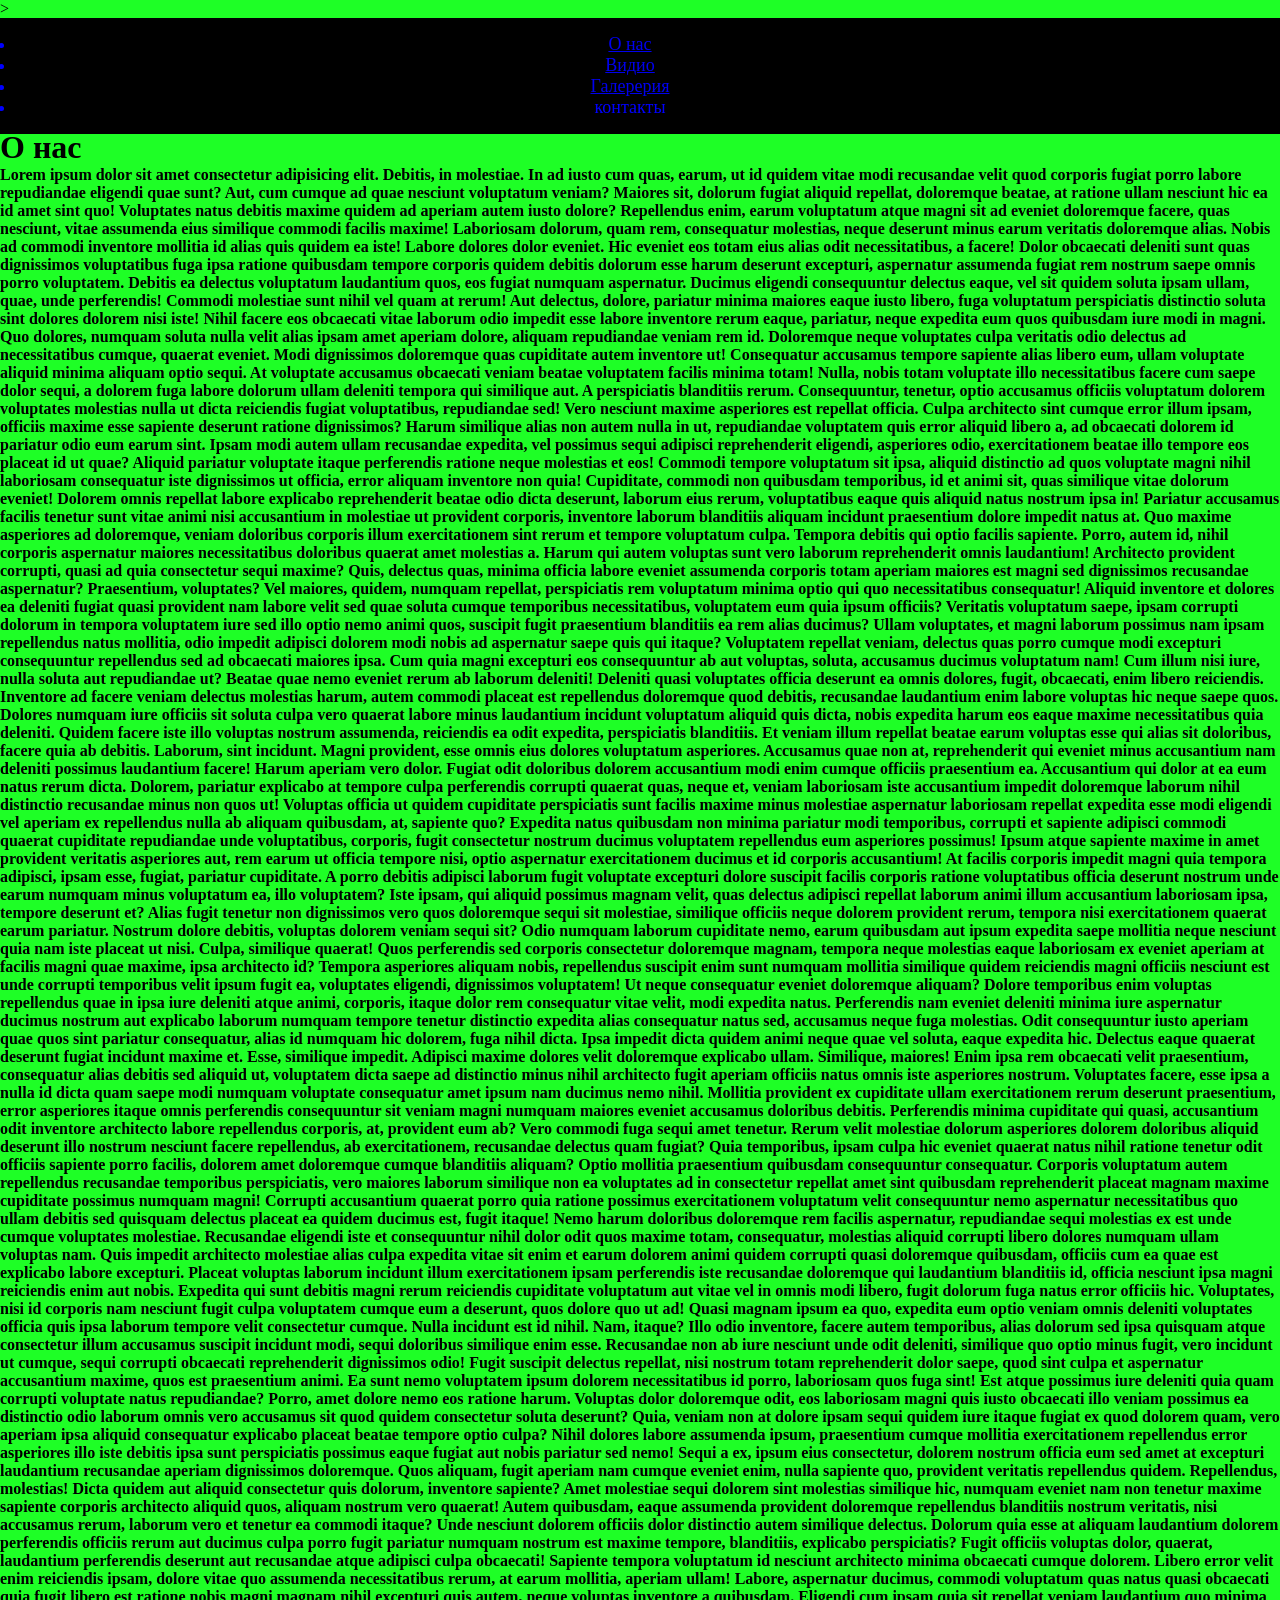
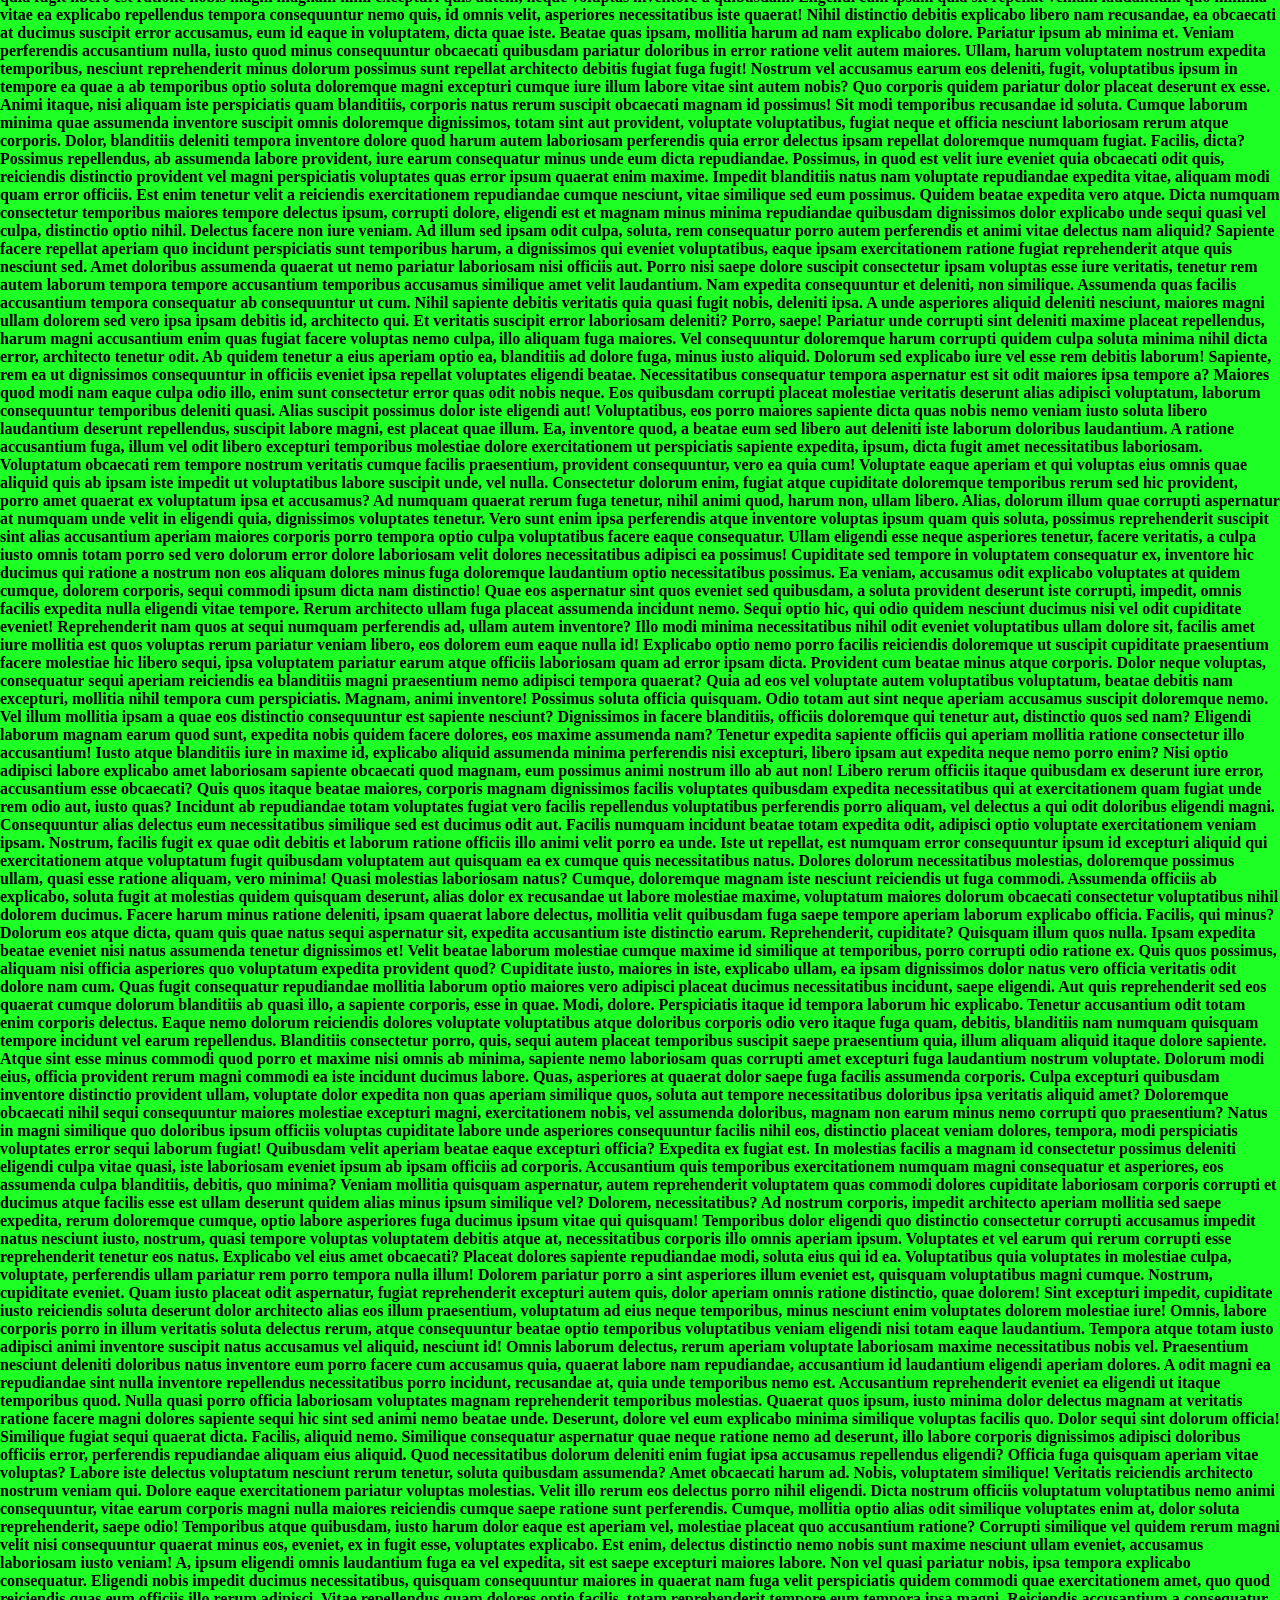
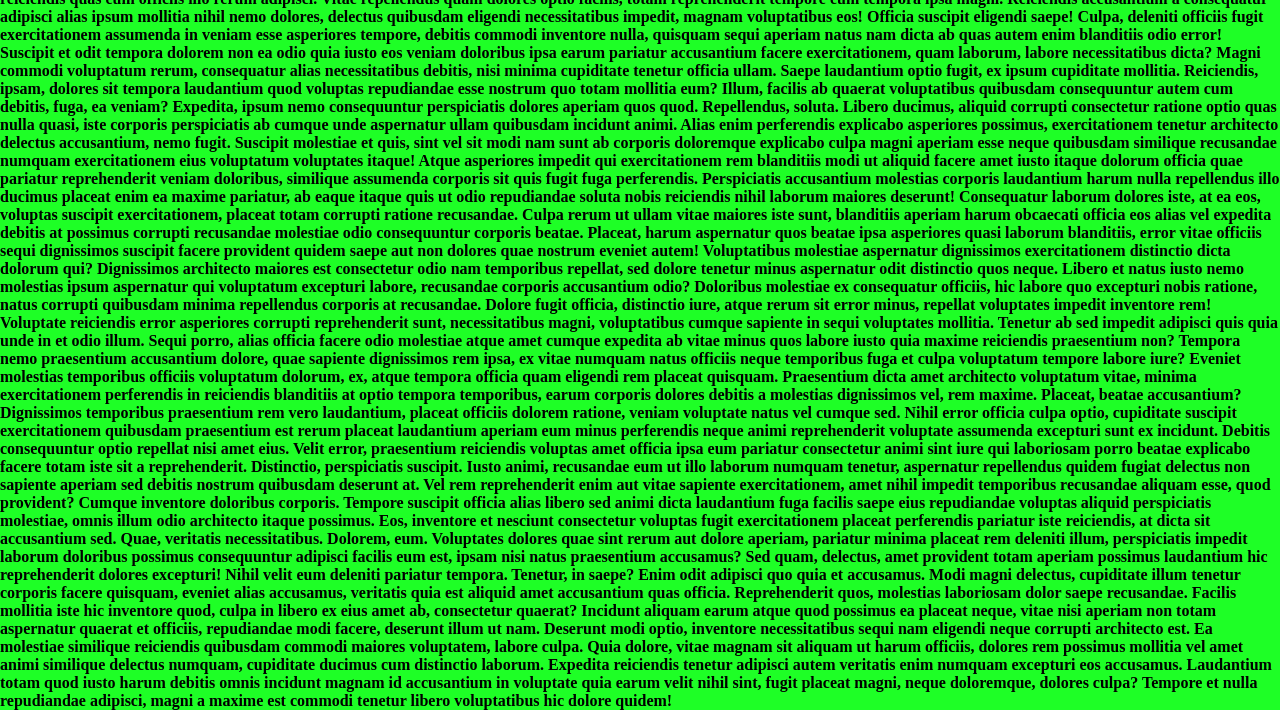
<file: index.html>
<!DOCTYPE html>
<html lang="en">

<head>
    <meta charset="UTF-8">
    <meta name="viewport" content="width=device-width, initial-scale=1.0">
    <link rel="stylesheet" href="tttttttt.css">
    <link rel="stylesheet" href="rgtgth.css">
    <title>Document</title>
</head>

<body style="background-image: url('https://i.gifer.com/XOsX.gif'); transform: rotate();
background-repeat: no-repeat;
background-position: right;
background-attachment: fixed;
-webkit-background-size: cover;
-moz-background-size: cover;
-o-background-size: cover;
background-size:  30%;
background-color: rgb(30, 255, 38);">>
    <header>
        <nav>
            <ul>
                <li>
                    <a href="#about_us"> О нас </a>
                </li>
                <li>
                    <a href="ffffffffvedio.html" target="_blank">Видио</a>
                </li>
                <li>
                    <a href="YGYFTG.HTML" target="_blank">Галерерия</a>
                </li>
                <li><a href="#contacts" target="_blank"></a>контакты</li>
            </ul>
        </nav>
    </header>
    <main>
        <div class="sign">
            <h1>Мой сайт</h1>
        </div>
        <section class="abt" id="dod"></section>
        <h1 class="about-us"> О нас</h1>
        <p>
        <h1>Мой сайт!</h1>
        </div>
        <section class="abt" id="about"></section>
        <h1 class="about_us">О нас</h1>
        <p>
            <b>
                Lorem ipsum dolor sit amet consectetur adipisicing elit. Debitis, in molestiae. In ad iusto cum quas,
                earum, ut id quidem vitae modi recusandae velit quod corporis fugiat porro labore repudiandae eligendi
                quae sunt? Aut, cum cumque ad quae nesciunt voluptatum veniam? Maiores sit, dolorum fugiat aliquid
                repellat, doloremque beatae, at ratione ullam nesciunt hic ea id amet sint quo! Voluptates natus debitis
                maxime quidem ad aperiam autem iusto dolore? Repellendus enim, earum voluptatum atque magni sit ad
                eveniet doloremque facere, quas nesciunt, vitae assumenda eius similique commodi facilis maxime!
                Laboriosam dolorum, quam rem, consequatur molestias, neque deserunt minus earum veritatis doloremque
                alias. Nobis ad commodi inventore mollitia id alias quis quidem ea iste! Labore dolores dolor eveniet.
                Hic eveniet eos totam eius alias odit necessitatibus, a facere! Dolor obcaecati deleniti sunt quas
                dignissimos voluptatibus fuga ipsa ratione quibusdam tempore corporis quidem debitis dolorum esse harum
                deserunt excepturi, aspernatur assumenda fugiat rem nostrum saepe omnis porro voluptatem. Debitis ea
                delectus voluptatum laudantium quos, eos fugiat numquam aspernatur. Ducimus eligendi consequuntur
                delectus eaque, vel sit quidem soluta ipsam ullam, quae, unde perferendis! Commodi molestiae sunt nihil
                vel quam at rerum! Aut delectus, dolore, pariatur minima maiores eaque iusto libero, fuga voluptatum
                perspiciatis distinctio soluta sint dolores dolorem nisi iste! Nihil facere eos obcaecati vitae laborum
                odio impedit esse labore inventore rerum eaque, pariatur, neque expedita eum quos quibusdam iure modi in
                magni. Quo dolores, numquam soluta nulla velit alias ipsam amet aperiam dolore, aliquam repudiandae
                veniam rem id. Doloremque neque voluptates culpa veritatis odio delectus ad necessitatibus cumque,
                quaerat eveniet. Modi dignissimos doloremque quas cupiditate autem inventore ut! Consequatur accusamus
                tempore sapiente alias libero eum, ullam voluptate aliquid minima aliquam optio sequi. At voluptate
                accusamus obcaecati veniam beatae voluptatem facilis minima totam! Nulla, nobis totam voluptate illo
                necessitatibus facere cum saepe dolor sequi, a dolorem fuga labore dolorum ullam deleniti tempora qui
                similique aut. A perspiciatis blanditiis rerum. Consequuntur, tenetur, optio accusamus officiis
                voluptatum dolorem voluptates molestias nulla ut dicta reiciendis fugiat voluptatibus, repudiandae sed!
                Vero nesciunt maxime asperiores est repellat officia. Culpa architecto sint cumque error illum ipsam,
                officiis maxime esse sapiente deserunt ratione dignissimos? Harum similique alias non autem nulla in ut,
                repudiandae voluptatem quis error aliquid libero a, ad obcaecati dolorem id pariatur odio eum earum
                sint. Ipsam modi autem ullam recusandae expedita, vel possimus sequi adipisci reprehenderit eligendi,
                asperiores odio, exercitationem beatae illo tempore eos placeat id ut quae? Aliquid pariatur voluptate
                itaque perferendis ratione neque molestias et eos! Commodi tempore voluptatum sit ipsa, aliquid
                distinctio ad quos voluptate magni nihil laboriosam consequatur iste dignissimos ut officia, error
                aliquam inventore non quia! Cupiditate, commodi non quibusdam temporibus, id et animi sit, quas
                similique vitae dolorum eveniet! Dolorem omnis repellat labore explicabo reprehenderit beatae odio dicta
                deserunt, laborum eius rerum, voluptatibus eaque quis aliquid natus nostrum ipsa in! Pariatur accusamus
                facilis tenetur sunt vitae animi nisi accusantium in molestiae ut provident corporis, inventore laborum
                blanditiis aliquam incidunt praesentium dolore impedit natus at. Quo maxime asperiores ad doloremque,
                veniam doloribus corporis illum exercitationem sint rerum et tempore voluptatum culpa. Tempora debitis
                qui optio facilis sapiente. Porro, autem id, nihil corporis aspernatur maiores necessitatibus doloribus
                quaerat amet molestias a. Harum qui autem voluptas sunt vero laborum reprehenderit omnis laudantium!
                Architecto provident corrupti, quasi ad quia consectetur sequi maxime? Quis, delectus quas, minima
                officia labore eveniet assumenda corporis totam aperiam maiores est magni sed dignissimos recusandae
                aspernatur? Praesentium, voluptates? Vel maiores, quidem, numquam repellat, perspiciatis rem voluptatum
                minima optio qui quo necessitatibus consequatur! Aliquid inventore et dolores ea deleniti fugiat quasi
                provident nam labore velit sed quae soluta cumque temporibus necessitatibus, voluptatem eum quia ipsum
                officiis? Veritatis voluptatum saepe, ipsam corrupti dolorum in tempora voluptatem iure sed illo optio
                nemo animi quos, suscipit fugit praesentium blanditiis ea rem alias ducimus? Ullam voluptates, et magni
                laborum possimus nam ipsam repellendus natus mollitia, odio impedit adipisci dolorem modi nobis ad
                aspernatur saepe quis qui itaque? Voluptatem repellat veniam, delectus quas porro cumque modi excepturi
                consequuntur repellendus sed ad obcaecati maiores ipsa. Cum quia magni excepturi eos consequuntur ab aut
                voluptas, soluta, accusamus ducimus voluptatum nam! Cum illum nisi iure, nulla soluta aut repudiandae
                ut? Beatae quae nemo eveniet rerum ab laborum deleniti! Deleniti quasi voluptates officia deserunt ea
                omnis dolores, fugit, obcaecati, enim libero reiciendis. Inventore ad facere veniam delectus molestias
                harum, autem commodi placeat est repellendus doloremque quod debitis, recusandae laudantium enim labore
                voluptas hic neque saepe quos. Dolores numquam iure officiis sit soluta culpa vero quaerat labore minus
                laudantium incidunt voluptatum aliquid quis dicta, nobis expedita harum eos eaque maxime necessitatibus
                quia deleniti. Quidem facere iste illo voluptas nostrum assumenda, reiciendis ea odit expedita,
                perspiciatis blanditiis. Et veniam illum repellat beatae earum voluptas esse qui alias sit doloribus,
                facere quia ab debitis. Laborum, sint incidunt. Magni provident, esse omnis eius dolores voluptatum
                asperiores. Accusamus quae non at, reprehenderit qui eveniet minus accusantium nam deleniti possimus
                laudantium facere! Harum aperiam vero dolor. Fugiat odit doloribus dolorem accusantium modi enim cumque
                officiis praesentium ea. Accusantium qui dolor at ea eum natus rerum dicta. Dolorem, pariatur explicabo
                at tempore culpa perferendis corrupti quaerat quas, neque et, veniam laboriosam iste accusantium impedit
                doloremque laborum nihil distinctio recusandae minus non quos ut! Voluptas officia ut quidem cupiditate
                perspiciatis sunt facilis maxime minus molestiae aspernatur laboriosam repellat expedita esse modi
                eligendi vel aperiam ex repellendus nulla ab aliquam quibusdam, at, sapiente quo? Expedita natus
                quibusdam non minima pariatur modi temporibus, corrupti et sapiente adipisci commodi quaerat cupiditate
                repudiandae unde voluptatibus, corporis, fugit consectetur nostrum ducimus voluptatem repellendus eum
                asperiores possimus! Ipsum atque sapiente maxime in amet provident veritatis asperiores aut, rem earum
                ut officia tempore nisi, optio aspernatur exercitationem ducimus et id corporis accusantium! At facilis
                corporis impedit magni quia tempora adipisci, ipsam esse, fugiat, pariatur cupiditate. A porro debitis
                adipisci laborum fugit voluptate excepturi dolore suscipit facilis corporis ratione voluptatibus officia
                deserunt nostrum unde earum numquam minus voluptatum ea, illo voluptatem? Iste ipsam, qui aliquid
                possimus magnam velit, quas delectus adipisci repellat laborum animi illum accusantium laboriosam ipsa,
                tempore deserunt et? Alias fugit tenetur non dignissimos vero quos doloremque sequi sit molestiae,
                similique officiis neque dolorem provident rerum, tempora nisi exercitationem quaerat earum pariatur.
                Nostrum dolore debitis, voluptas dolorem veniam sequi sit? Odio numquam laborum cupiditate nemo, earum
                quibusdam aut ipsum expedita saepe mollitia neque nesciunt quia nam iste placeat ut nisi. Culpa,
                similique quaerat! Quos perferendis sed corporis consectetur doloremque magnam, tempora neque molestias
                eaque laboriosam ex eveniet aperiam at facilis magni quae maxime, ipsa architecto id? Tempora asperiores
                aliquam nobis, repellendus suscipit enim sunt numquam mollitia similique quidem reiciendis magni
                officiis nesciunt est unde corrupti temporibus velit ipsum fugit ea, voluptates eligendi, dignissimos
                voluptatem! Ut neque consequatur eveniet doloremque aliquam? Dolore temporibus enim voluptas repellendus
                quae in ipsa iure deleniti atque animi, corporis, itaque dolor rem consequatur vitae velit, modi
                expedita natus. Perferendis nam eveniet deleniti minima iure aspernatur ducimus nostrum aut explicabo
                laborum numquam tempore tenetur distinctio expedita alias consequatur natus sed, accusamus neque fuga
                molestias. Odit consequuntur iusto aperiam quae quos sint pariatur consequatur, alias id numquam hic
                dolorem, fuga nihil dicta. Ipsa impedit dicta quidem animi neque quae vel soluta, eaque expedita hic.
                Delectus eaque quaerat deserunt fugiat incidunt maxime et. Esse, similique impedit. Adipisci maxime
                dolores velit doloremque explicabo ullam. Similique, maiores! Enim ipsa rem obcaecati velit praesentium,
                consequatur alias debitis sed aliquid ut, voluptatem dicta saepe ad distinctio minus nihil architecto
                fugit aperiam officiis natus omnis iste asperiores nostrum. Voluptates facere, esse ipsa a nulla id
                dicta quam saepe modi numquam voluptate consequatur amet ipsum nam ducimus nemo nihil. Mollitia
                provident ex cupiditate ullam exercitationem rerum deserunt praesentium, error asperiores itaque omnis
                perferendis consequuntur sit veniam magni numquam maiores eveniet accusamus doloribus debitis.
                Perferendis minima cupiditate qui quasi, accusantium odit inventore architecto labore repellendus
                corporis, at, provident eum ab? Vero commodi fuga sequi amet tenetur. Rerum velit molestiae dolorum
                asperiores dolorem doloribus aliquid deserunt illo nostrum nesciunt facere repellendus, ab
                exercitationem, recusandae delectus quam fugiat? Quia temporibus, ipsam culpa hic eveniet quaerat natus
                nihil ratione tenetur odit officiis sapiente porro facilis, dolorem amet doloremque cumque blanditiis
                aliquam? Optio mollitia praesentium quibusdam consequuntur consequatur. Corporis voluptatum autem
                repellendus recusandae temporibus perspiciatis, vero maiores laborum similique non ea voluptates ad in
                consectetur repellat amet sint quibusdam reprehenderit placeat magnam maxime cupiditate possimus numquam
                magni! Corrupti accusantium quaerat porro quia ratione possimus exercitationem voluptatum velit
                consequuntur nemo aspernatur necessitatibus quo ullam debitis sed quisquam delectus placeat ea quidem
                ducimus est, fugit itaque! Nemo harum doloribus doloremque rem facilis aspernatur, repudiandae sequi
                molestias ex est unde cumque voluptates molestiae. Recusandae eligendi iste et consequuntur nihil dolor
                odit quos maxime totam, consequatur, molestias aliquid corrupti libero dolores numquam ullam voluptas
                nam. Quis impedit architecto molestiae alias culpa expedita vitae sit enim et earum dolorem animi quidem
                corrupti quasi doloremque quibusdam, officiis cum ea quae est explicabo labore excepturi. Placeat
                voluptas laborum incidunt illum exercitationem ipsam perferendis iste recusandae doloremque qui
                laudantium blanditiis id, officia nesciunt ipsa magni reiciendis enim aut nobis. Expedita qui sunt
                debitis magni rerum reiciendis cupiditate voluptatum aut vitae vel in omnis modi libero, fugit dolorum
                fuga natus error officiis hic. Voluptates, nisi id corporis nam nesciunt fugit culpa voluptatem cumque
                eum a deserunt, quos dolore quo ut ad! Quasi magnam ipsum ea quo, expedita eum optio veniam omnis
                deleniti voluptates officia quis ipsa laborum tempore velit consectetur cumque. Nulla incidunt est id
                nihil. Nam, itaque? Illo odio inventore, facere autem temporibus, alias dolorum sed ipsa quisquam atque
                consectetur illum accusamus suscipit incidunt modi, sequi doloribus similique enim esse. Recusandae non
                ab iure nesciunt unde odit deleniti, similique quo optio minus fugit, vero incidunt ut cumque, sequi
                corrupti obcaecati reprehenderit dignissimos odio! Fugit suscipit delectus repellat, nisi nostrum totam
                reprehenderit dolor saepe, quod sint culpa et aspernatur accusantium maxime, quos est praesentium animi.
                Ea sunt nemo voluptatem ipsum dolorem necessitatibus id porro, laboriosam quos fuga sint! Est atque
                possimus iure deleniti quia quam corrupti voluptate natus repudiandae? Porro, amet dolore nemo eos
                ratione harum. Voluptas dolor doloremque odit, eos laboriosam magni quis iusto obcaecati illo veniam
                possimus ea distinctio odio laborum omnis vero accusamus sit quod quidem consectetur soluta deserunt?
                Quia, veniam non at dolore ipsam sequi quidem iure itaque fugiat ex quod dolorem quam, vero aperiam ipsa
                aliquid consequatur explicabo placeat beatae tempore optio culpa? Nihil dolores labore assumenda ipsum,
                praesentium cumque mollitia exercitationem repellendus error asperiores illo iste debitis ipsa sunt
                perspiciatis possimus eaque fugiat aut nobis pariatur sed nemo! Sequi a ex, ipsum eius consectetur,
                dolorem nostrum officia eum sed amet at excepturi laudantium recusandae aperiam dignissimos doloremque.
                Quos aliquam, fugit aperiam nam cumque eveniet enim, nulla sapiente quo, provident veritatis repellendus
                quidem. Repellendus, molestias! Dicta quidem aut aliquid consectetur quis dolorum, inventore sapiente?
                Amet molestiae sequi dolorem sint molestias similique hic, numquam eveniet nam non tenetur maxime
                sapiente corporis architecto aliquid quos, aliquam nostrum vero quaerat! Autem quibusdam, eaque
                assumenda provident doloremque repellendus blanditiis nostrum veritatis, nisi accusamus rerum, laborum
                vero et tenetur ea commodi itaque? Unde nesciunt dolorem officiis dolor distinctio autem similique
                delectus. Dolorum quia esse at aliquam laudantium dolorem perferendis officiis rerum aut ducimus culpa
                porro fugit pariatur numquam nostrum est maxime tempore, blanditiis, explicabo perspiciatis? Fugit
                officiis voluptas dolor, quaerat, laudantium perferendis deserunt aut recusandae atque adipisci culpa
                obcaecati! Sapiente tempora voluptatum id nesciunt architecto minima obcaecati cumque dolorem. Libero
                error velit enim reiciendis ipsam, dolore vitae quo assumenda necessitatibus rerum, at earum mollitia,
                aperiam ullam! Labore, aspernatur ducimus, commodi voluptatum quas natus quasi obcaecati quia fugit
                libero est ratione nobis magni magnam nihil excepturi quis autem, neque voluptas inventore a quibusdam.
                Eligendi cum ipsam quia sit repellat veniam laudantium quo minima vitae ea explicabo repellendus tempora
                consequuntur nemo quis, id omnis velit, asperiores necessitatibus iste quaerat! Nihil distinctio debitis
                explicabo libero nam recusandae, ea obcaecati at ducimus suscipit error accusamus, eum id eaque in
                voluptatem, dicta quae iste. Beatae quas ipsam, mollitia harum ad nam explicabo dolore. Pariatur ipsum
                ab minima et. Veniam perferendis accusantium nulla, iusto quod minus consequuntur obcaecati quibusdam
                pariatur doloribus in error ratione velit autem maiores. Ullam, harum voluptatem nostrum expedita
                temporibus, nesciunt reprehenderit minus dolorum possimus sunt repellat architecto debitis fugiat fuga
                fugit! Nostrum vel accusamus earum eos deleniti, fugit, voluptatibus ipsum in tempore ea quae a ab
                temporibus optio soluta doloremque magni excepturi cumque iure illum labore vitae sint autem nobis? Quo
                corporis quidem pariatur dolor placeat deserunt ex esse. Animi itaque, nisi aliquam iste perspiciatis
                quam blanditiis, corporis natus rerum suscipit obcaecati magnam id possimus! Sit modi temporibus
                recusandae id soluta. Cumque laborum minima quae assumenda inventore suscipit omnis doloremque
                dignissimos, totam sint aut provident, voluptate voluptatibus, fugiat neque et officia nesciunt
                laboriosam rerum atque corporis. Dolor, blanditiis deleniti tempora inventore dolore quod harum autem
                laboriosam perferendis quia error delectus ipsam repellat doloremque numquam fugiat. Facilis, dicta?
                Possimus repellendus, ab assumenda labore provident, iure earum consequatur minus unde eum dicta
                repudiandae. Possimus, in quod est velit iure eveniet quia obcaecati odit quis, reiciendis distinctio
                provident vel magni perspiciatis voluptates quas error ipsum quaerat enim maxime. Impedit blanditiis
                natus nam voluptate repudiandae expedita vitae, aliquam modi quam error officiis. Est enim tenetur velit
                a reiciendis exercitationem repudiandae cumque nesciunt, vitae similique sed eum possimus. Quidem beatae
                expedita vero atque. Dicta numquam consectetur temporibus maiores tempore delectus ipsum, corrupti
                dolore, eligendi est et magnam minus minima repudiandae quibusdam dignissimos dolor explicabo unde sequi
                quasi vel culpa, distinctio optio nihil. Delectus facere non iure veniam. Ad illum sed ipsam odit culpa,
                soluta, rem consequatur porro autem perferendis et animi vitae delectus nam aliquid? Sapiente facere
                repellat aperiam quo incidunt perspiciatis sunt temporibus harum, a dignissimos qui eveniet
                voluptatibus, eaque ipsam exercitationem ratione fugiat reprehenderit atque quis nesciunt sed. Amet
                doloribus assumenda quaerat ut nemo pariatur laboriosam nisi officiis aut. Porro nisi saepe dolore
                suscipit consectetur ipsam voluptas esse iure veritatis, tenetur rem autem laborum tempora tempore
                accusantium temporibus accusamus similique amet velit laudantium. Nam expedita consequuntur et deleniti,
                non similique. Assumenda quas facilis accusantium tempora consequatur ab consequuntur ut cum. Nihil
                sapiente debitis veritatis quia quasi fugit nobis, deleniti ipsa. A unde asperiores aliquid deleniti
                nesciunt, maiores magni ullam dolorem sed vero ipsa ipsam debitis id, architecto qui. Et veritatis
                suscipit error laboriosam deleniti? Porro, saepe! Pariatur unde corrupti sint deleniti maxime placeat
                repellendus, harum magni accusantium enim quas fugiat facere voluptas nemo culpa, illo aliquam fuga
                maiores. Vel consequuntur doloremque harum corrupti quidem culpa soluta minima nihil dicta error,
                architecto tenetur odit. Ab quidem tenetur a eius aperiam optio ea, blanditiis ad dolore fuga, minus
                iusto aliquid. Dolorum sed explicabo iure vel esse rem debitis laborum! Sapiente, rem ea ut dignissimos
                consequuntur in officiis eveniet ipsa repellat voluptates eligendi beatae. Necessitatibus consequatur
                tempora aspernatur est sit odit maiores ipsa tempore a? Maiores quod modi nam eaque culpa odio illo,
                enim sunt consectetur error quas odit nobis neque. Eos quibusdam corrupti placeat molestiae veritatis
                deserunt alias adipisci voluptatum, laborum consequuntur temporibus deleniti quasi. Alias suscipit
                possimus dolor iste eligendi aut! Voluptatibus, eos porro maiores sapiente dicta quas nobis nemo veniam
                iusto soluta libero laudantium deserunt repellendus, suscipit labore magni, est placeat quae illum. Ea,
                inventore quod, a beatae eum sed libero aut deleniti iste laborum doloribus laudantium. A ratione
                accusantium fuga, illum vel odit libero excepturi temporibus molestiae dolore exercitationem ut
                perspiciatis sapiente expedita, ipsum, dicta fugit amet necessitatibus laboriosam. Voluptatum obcaecati
                rem tempore nostrum veritatis cumque facilis praesentium, provident consequuntur, vero ea quia cum!
                Voluptate eaque aperiam et qui voluptas eius omnis quae aliquid quis ab ipsam iste impedit ut
                voluptatibus labore suscipit unde, vel nulla. Consectetur dolorum enim, fugiat atque cupiditate
                doloremque temporibus rerum sed hic provident, porro amet quaerat ex voluptatum ipsa et accusamus? Ad
                numquam quaerat rerum fuga tenetur, nihil animi quod, harum non, ullam libero. Alias, dolorum illum quae
                corrupti aspernatur at numquam unde velit in eligendi quia, dignissimos voluptates tenetur. Vero sunt
                enim ipsa perferendis atque inventore voluptas ipsum quam quis soluta, possimus reprehenderit suscipit
                sint alias accusantium aperiam maiores corporis porro tempora optio culpa voluptatibus facere eaque
                consequatur. Ullam eligendi esse neque asperiores tenetur, facere veritatis, a culpa iusto omnis totam
                porro sed vero dolorum error dolore laboriosam velit dolores necessitatibus adipisci ea possimus!
                Cupiditate sed tempore in voluptatem consequatur ex, inventore hic ducimus qui ratione a nostrum non eos
                aliquam dolores minus fuga doloremque laudantium optio necessitatibus possimus. Ea veniam, accusamus
                odit explicabo voluptates at quidem cumque, dolorem corporis, sequi commodi ipsum dicta nam distinctio!
                Quae eos aspernatur sint quos eveniet sed quibusdam, a soluta provident deserunt iste corrupti, impedit,
                omnis facilis expedita nulla eligendi vitae tempore. Rerum architecto ullam fuga placeat assumenda
                incidunt nemo. Sequi optio hic, qui odio quidem nesciunt ducimus nisi vel odit cupiditate eveniet!
                Reprehenderit nam quos at sequi numquam perferendis ad, ullam autem inventore? Illo modi minima
                necessitatibus nihil odit eveniet voluptatibus ullam dolore sit, facilis amet iure mollitia est quos
                voluptas rerum pariatur veniam libero, eos dolorem eum eaque nulla id! Explicabo optio nemo porro
                facilis reiciendis doloremque ut suscipit cupiditate praesentium facere molestiae hic libero sequi, ipsa
                voluptatem pariatur earum atque officiis laboriosam quam ad error ipsam dicta. Provident cum beatae
                minus atque corporis. Dolor neque voluptas, consequatur sequi aperiam reiciendis ea blanditiis magni
                praesentium nemo adipisci tempora quaerat? Quia ad eos vel voluptate autem voluptatibus voluptatum,
                beatae debitis nam excepturi, mollitia nihil tempora cum perspiciatis. Magnam, animi inventore! Possimus
                soluta officia quisquam. Odio totam aut sint neque aperiam accusamus suscipit doloremque nemo. Vel illum
                mollitia ipsam a quae eos distinctio consequuntur est sapiente nesciunt? Dignissimos in facere
                blanditiis, officiis doloremque qui tenetur aut, distinctio quos sed nam? Eligendi laborum magnam earum
                quod sunt, expedita nobis quidem facere dolores, eos maxime assumenda nam? Tenetur expedita sapiente
                officiis qui aperiam mollitia ratione consectetur illo accusantium! Iusto atque blanditiis iure in
                maxime id, explicabo aliquid assumenda minima perferendis nisi excepturi, libero ipsam aut expedita
                neque nemo porro enim? Nisi optio adipisci labore explicabo amet laboriosam sapiente obcaecati quod
                magnam, eum possimus animi nostrum illo ab aut non! Libero rerum officiis itaque quibusdam ex deserunt
                iure error, accusantium esse obcaecati? Quis quos itaque beatae maiores, corporis magnam dignissimos
                facilis voluptates quibusdam expedita necessitatibus qui at exercitationem quam fugiat unde rem odio
                aut, iusto quas? Incidunt ab repudiandae totam voluptates fugiat vero facilis repellendus voluptatibus
                perferendis porro aliquam, vel delectus a qui odit doloribus eligendi magni. Consequuntur alias delectus
                eum necessitatibus similique sed est ducimus odit aut. Facilis numquam incidunt beatae totam expedita
                odit, adipisci optio voluptate exercitationem veniam ipsam. Nostrum, facilis fugit ex quae odit debitis
                et laborum ratione officiis illo animi velit porro ea unde. Iste ut repellat, est numquam error
                consequuntur ipsum id excepturi aliquid qui exercitationem atque voluptatum fugit quibusdam voluptatem
                aut quisquam ea ex cumque quis necessitatibus natus. Dolores dolorum necessitatibus molestias,
                doloremque possimus ullam, quasi esse ratione aliquam, vero minima! Quasi molestias laboriosam natus?
                Cumque, doloremque magnam iste nesciunt reiciendis ut fuga commodi. Assumenda officiis ab explicabo,
                soluta fugit at molestias quidem quisquam deserunt, alias dolor ex recusandae ut labore molestiae
                maxime, voluptatum maiores dolorum obcaecati consectetur voluptatibus nihil dolorem ducimus. Facere
                harum minus ratione deleniti, ipsam quaerat labore delectus, mollitia velit quibusdam fuga saepe tempore
                aperiam laborum explicabo officia. Facilis, qui minus? Dolorum eos atque dicta, quam quis quae natus
                sequi aspernatur sit, expedita accusantium iste distinctio earum. Reprehenderit, cupiditate? Quisquam
                illum quos nulla. Ipsam expedita beatae eveniet nisi natus assumenda tenetur dignissimos et! Velit
                beatae laborum molestiae cumque maxime id similique at temporibus, porro corrupti odio ratione ex. Quis
                quos possimus, aliquam nisi officia asperiores quo voluptatum expedita provident quod? Cupiditate iusto,
                maiores in iste, explicabo ullam, ea ipsam dignissimos dolor natus vero officia veritatis odit dolore
                nam cum. Quas fugit consequatur repudiandae mollitia laborum optio maiores vero adipisci placeat ducimus
                necessitatibus incidunt, saepe eligendi. Aut quis reprehenderit sed eos quaerat cumque dolorum
                blanditiis ab quasi illo, a sapiente corporis, esse in quae. Modi, dolore. Perspiciatis itaque id
                tempora laborum hic explicabo. Tenetur accusantium odit totam enim corporis delectus. Eaque nemo dolorum
                reiciendis dolores voluptate voluptatibus atque doloribus corporis odio vero itaque fuga quam, debitis,
                blanditiis nam numquam quisquam tempore incidunt vel earum repellendus. Blanditiis consectetur porro,
                quis, sequi autem placeat temporibus suscipit saepe praesentium quia, illum aliquam aliquid itaque
                dolore sapiente. Atque sint esse minus commodi quod porro et maxime nisi omnis ab minima, sapiente nemo
                laboriosam quas corrupti amet excepturi fuga laudantium nostrum voluptate. Dolorum modi eius, officia
                provident rerum magni commodi ea iste incidunt ducimus labore. Quas, asperiores at quaerat dolor saepe
                fuga facilis assumenda corporis. Culpa excepturi quibusdam inventore distinctio provident ullam,
                voluptate dolor expedita non quas aperiam similique quos, soluta aut tempore necessitatibus doloribus
                ipsa veritatis aliquid amet? Doloremque obcaecati nihil sequi consequuntur maiores molestiae excepturi
                magni, exercitationem nobis, vel assumenda doloribus, magnam non earum minus nemo corrupti quo
                praesentium? Natus in magni similique quo doloribus ipsum officiis voluptas cupiditate labore unde
                asperiores consequuntur facilis nihil eos, distinctio placeat veniam dolores, tempora, modi perspiciatis
                voluptates error sequi laborum fugiat! Quibusdam velit aperiam beatae eaque excepturi officia? Expedita
                ex fugiat est. In molestias facilis a magnam id consectetur possimus deleniti eligendi culpa vitae
                quasi, iste laboriosam eveniet ipsum ab ipsam officiis ad corporis. Accusantium quis temporibus
                exercitationem numquam magni consequatur et asperiores, eos assumenda culpa blanditiis, debitis, quo
                minima? Veniam mollitia quisquam aspernatur, autem reprehenderit voluptatem quas commodi dolores
                cupiditate laboriosam corporis corrupti et ducimus atque facilis esse est ullam deserunt quidem alias
                minus ipsum similique vel? Dolorem, necessitatibus? Ad nostrum corporis, impedit architecto aperiam
                mollitia sed saepe expedita, rerum doloremque cumque, optio labore asperiores fuga ducimus ipsum vitae
                qui quisquam! Temporibus dolor eligendi quo distinctio consectetur corrupti accusamus impedit natus
                nesciunt iusto, nostrum, quasi tempore voluptas voluptatem debitis atque at, necessitatibus corporis
                illo omnis aperiam ipsum. Voluptates et vel earum qui rerum corrupti esse reprehenderit tenetur eos
                natus. Explicabo vel eius amet obcaecati? Placeat dolores sapiente repudiandae modi, soluta eius qui id
                ea. Voluptatibus quia voluptates in molestiae culpa, voluptate, perferendis ullam pariatur rem porro
                tempora nulla illum! Dolorem pariatur porro a sint asperiores illum eveniet est, quisquam voluptatibus
                magni cumque. Nostrum, cupiditate eveniet. Quam iusto placeat odit aspernatur, fugiat reprehenderit
                excepturi autem quis, dolor aperiam omnis ratione distinctio, quae dolorem! Sint excepturi impedit,
                cupiditate iusto reiciendis soluta deserunt dolor architecto alias eos illum praesentium, voluptatum ad
                eius neque temporibus, minus nesciunt enim voluptates dolorem molestiae iure! Omnis, labore corporis
                porro in illum veritatis soluta delectus rerum, atque consequuntur beatae optio temporibus voluptatibus
                veniam eligendi nisi totam eaque laudantium. Tempora atque totam iusto adipisci animi inventore suscipit
                natus accusamus vel aliquid, nesciunt id! Omnis laborum delectus, rerum aperiam voluptate laboriosam
                maxime necessitatibus nobis vel. Praesentium nesciunt deleniti doloribus natus inventore eum porro
                facere cum accusamus quia, quaerat labore nam repudiandae, accusantium id laudantium eligendi aperiam
                dolores. A odit magni ea repudiandae sint nulla inventore repellendus necessitatibus porro incidunt,
                recusandae at, quia unde temporibus nemo est. Accusantium reprehenderit eveniet ea eligendi ut itaque
                temporibus quod. Nulla quasi porro officia laboriosam voluptates magnam reprehenderit temporibus
                molestias. Quaerat quos ipsum, iusto minima dolor delectus magnam at veritatis ratione facere magni
                dolores sapiente sequi hic sint sed animi nemo beatae unde. Deserunt, dolore vel eum explicabo minima
                similique voluptas facilis quo. Dolor sequi sint dolorum officia! Similique fugiat sequi quaerat dicta.
                Facilis, aliquid nemo. Similique consequatur aspernatur quae neque ratione nemo ad deserunt, illo labore
                corporis dignissimos adipisci doloribus officiis error, perferendis repudiandae aliquam eius aliquid.
                Quod necessitatibus dolorum deleniti enim fugiat ipsa accusamus repellendus eligendi? Officia fuga
                quisquam aperiam vitae voluptas? Labore iste delectus voluptatum nesciunt rerum tenetur, soluta
                quibusdam assumenda? Amet obcaecati harum ad. Nobis, voluptatem similique! Veritatis reiciendis
                architecto nostrum veniam qui. Dolore eaque exercitationem pariatur voluptas molestias. Velit illo rerum
                eos delectus porro nihil eligendi. Dicta nostrum officiis voluptatum voluptatibus nemo animi
                consequuntur, vitae earum corporis magni nulla maiores reiciendis cumque saepe ratione sunt perferendis.
                Cumque, mollitia optio alias odit similique voluptates enim at, dolor soluta reprehenderit, saepe odio!
                Temporibus atque quibusdam, iusto harum dolor eaque est aperiam vel, molestiae placeat quo accusantium
                ratione? Corrupti similique vel quidem rerum magni velit nisi consequuntur quaerat minus eos, eveniet,
                ex in fugit esse, voluptates explicabo. Est enim, delectus distinctio nemo nobis sunt maxime nesciunt
                ullam eveniet, accusamus laboriosam iusto veniam! A, ipsum eligendi omnis laudantium fuga ea vel
                expedita, sit est saepe excepturi maiores labore. Non vel quasi pariatur nobis, ipsa tempora explicabo
                consequatur. Eligendi nobis impedit ducimus necessitatibus, quisquam consequuntur maiores in quaerat nam
                fuga velit perspiciatis quidem commodi quae exercitationem amet, quo quod reiciendis quas eum officiis
                illo rerum adipisci. Vitae repellendus quam dolores optio facilis, totam reprehenderit tempore eum
                tempora ipsa magni. Reiciendis accusantium a consequatur adipisci alias ipsum mollitia nihil nemo
                dolores, delectus quibusdam eligendi necessitatibus impedit, magnam voluptatibus eos! Officia suscipit
                eligendi saepe! Culpa, deleniti officiis fugit exercitationem assumenda in veniam esse asperiores
                tempore, debitis commodi inventore nulla, quisquam sequi aperiam natus nam dicta ab quas autem enim
                blanditiis odio error! Suscipit et odit tempora dolorem non ea odio quia iusto eos veniam doloribus ipsa
                earum pariatur accusantium facere exercitationem, quam laborum, labore necessitatibus dicta? Magni
                commodi voluptatum rerum, consequatur alias necessitatibus debitis, nisi minima cupiditate tenetur
                officia ullam. Saepe laudantium optio fugit, ex ipsum cupiditate mollitia. Reiciendis, ipsam, dolores
                sit tempora laudantium quod voluptas repudiandae esse nostrum quo totam mollitia eum? Illum, facilis ab
                quaerat voluptatibus quibusdam consequuntur autem cum debitis, fuga, ea veniam? Expedita, ipsum nemo
                consequuntur perspiciatis dolores aperiam quos quod. Repellendus, soluta. Libero ducimus, aliquid
                corrupti consectetur ratione optio quas nulla quasi, iste corporis perspiciatis ab cumque unde
                aspernatur ullam quibusdam incidunt animi. Alias enim perferendis explicabo asperiores possimus,
                exercitationem tenetur architecto delectus accusantium, nemo fugit. Suscipit molestiae et quis, sint vel
                sit modi nam sunt ab corporis doloremque explicabo culpa magni aperiam esse neque quibusdam similique
                recusandae numquam exercitationem eius voluptatum voluptates itaque! Atque asperiores impedit qui
                exercitationem rem blanditiis modi ut aliquid facere amet iusto itaque dolorum officia quae pariatur
                reprehenderit veniam doloribus, similique assumenda corporis sit quis fugit fuga perferendis.
                Perspiciatis accusantium molestias corporis laudantium harum nulla repellendus illo ducimus placeat enim
                ea maxime pariatur, ab eaque itaque quis ut odio repudiandae soluta nobis reiciendis nihil laborum
                maiores deserunt! Consequatur laborum dolores iste, at ea eos, voluptas suscipit exercitationem, placeat
                totam corrupti ratione recusandae. Culpa rerum ut ullam vitae maiores iste sunt, blanditiis aperiam
                harum obcaecati officia eos alias vel expedita debitis at possimus corrupti recusandae molestiae odio
                consequuntur corporis beatae. Placeat, harum aspernatur quos beatae ipsa asperiores quasi laborum
                blanditiis, error vitae officiis sequi dignissimos suscipit facere provident quidem saepe aut non
                dolores quae nostrum eveniet autem! Voluptatibus molestiae aspernatur dignissimos exercitationem
                distinctio dicta dolorum qui? Dignissimos architecto maiores est consectetur odio nam temporibus
                repellat, sed dolore tenetur minus aspernatur odit distinctio quos neque. Libero et natus iusto nemo
                molestias ipsum aspernatur qui voluptatum excepturi labore, recusandae corporis accusantium odio?
                Doloribus molestiae ex consequatur officiis, hic labore quo excepturi nobis ratione, natus corrupti
                quibusdam minima repellendus corporis at recusandae. Dolore fugit officia, distinctio iure, atque rerum
                sit error minus, repellat voluptates impedit inventore rem! Voluptate reiciendis error asperiores
                corrupti reprehenderit sunt, necessitatibus magni, voluptatibus cumque sapiente in sequi voluptates
                mollitia. Tenetur ab sed impedit adipisci quis quia unde in et odio illum. Sequi porro, alias officia
                facere odio molestiae atque amet cumque expedita ab vitae minus quos labore iusto quia maxime reiciendis
                praesentium non? Tempora nemo praesentium accusantium dolore, quae sapiente dignissimos rem ipsa, ex
                vitae numquam natus officiis neque temporibus fuga et culpa voluptatum tempore labore iure? Eveniet
                molestias temporibus officiis voluptatum dolorum, ex, atque tempora officia quam eligendi rem placeat
                quisquam. Praesentium dicta amet architecto voluptatum vitae, minima exercitationem perferendis in
                reiciendis blanditiis at optio tempora temporibus, earum corporis dolores debitis a molestias
                dignissimos vel, rem maxime. Placeat, beatae accusantium? Dignissimos temporibus praesentium rem vero
                laudantium, placeat officiis dolorem ratione, veniam voluptate natus vel cumque sed. Nihil error officia
                culpa optio, cupiditate suscipit exercitationem quibusdam praesentium est rerum placeat laudantium
                aperiam eum minus perferendis neque animi reprehenderit voluptate assumenda excepturi sunt ex incidunt.
                Debitis consequuntur optio repellat nisi amet eius. Velit error, praesentium reiciendis voluptas amet
                officia ipsa eum pariatur consectetur animi sint iure qui laboriosam porro beatae explicabo facere totam
                iste sit a reprehenderit. Distinctio, perspiciatis suscipit. Iusto animi, recusandae eum ut illo laborum
                numquam tenetur, aspernatur repellendus quidem fugiat delectus non sapiente aperiam sed debitis nostrum
                quibusdam deserunt at. Vel rem reprehenderit enim aut vitae sapiente exercitationem, amet nihil impedit
                temporibus recusandae aliquam esse, quod provident? Cumque inventore doloribus corporis. Tempore
                suscipit officia alias libero sed animi dicta laudantium fuga facilis saepe eius repudiandae voluptas
                aliquid perspiciatis molestiae, omnis illum odio architecto itaque possimus. Eos, inventore et nesciunt
                consectetur voluptas fugit exercitationem placeat perferendis pariatur iste reiciendis, at dicta sit
                accusantium sed. Quae, veritatis necessitatibus. Dolorem, eum. Voluptates dolores quae sint rerum aut
                dolore aperiam, pariatur minima placeat rem deleniti illum, perspiciatis impedit laborum doloribus
                possimus consequuntur adipisci facilis eum est, ipsam nisi natus praesentium accusamus? Sed quam,
                delectus, amet provident totam aperiam possimus laudantium hic reprehenderit dolores excepturi! Nihil
                velit eum deleniti pariatur tempora. Tenetur, in saepe? Enim odit adipisci quo quia et accusamus. Modi
                magni delectus, cupiditate illum tenetur corporis facere quisquam, eveniet alias accusamus, veritatis
                quia est aliquid amet accusantium quas officia. Reprehenderit quos, molestias laboriosam dolor saepe
                recusandae. Facilis mollitia iste hic inventore quod, culpa in libero ex eius amet ab, consectetur
                quaerat? Incidunt aliquam earum atque quod possimus ea placeat neque, vitae nisi aperiam non totam
                aspernatur quaerat et officiis, repudiandae modi facere, deserunt illum ut nam. Deserunt modi optio,
                inventore necessitatibus sequi nam eligendi neque corrupti architecto est. Ea molestiae similique
                reiciendis quibusdam commodi maiores voluptatem, labore culpa. Quia dolore, vitae magnam sit aliquam ut
                harum officiis, dolores rem possimus mollitia vel amet animi similique delectus numquam, cupiditate
                ducimus cum distinctio laborum. Expedita reiciendis tenetur adipisci autem veritatis enim numquam
                excepturi eos accusamus. Laudantium totam quod iusto harum debitis omnis incidunt magnam id accusantium
                in voluptate quia earum velit nihil sint, fugit placeat magni, neque doloremque, dolores culpa? Tempore
                et nulla repudiandae adipisci, magni a maxime est commodi tenetur libero voluptatibus hic dolore quidem!
            </b>
        </p>
        </section>
    </main>
    <div id="about_us"></div>
    <div id="contacts"></div>
</body>

</html>
</file>
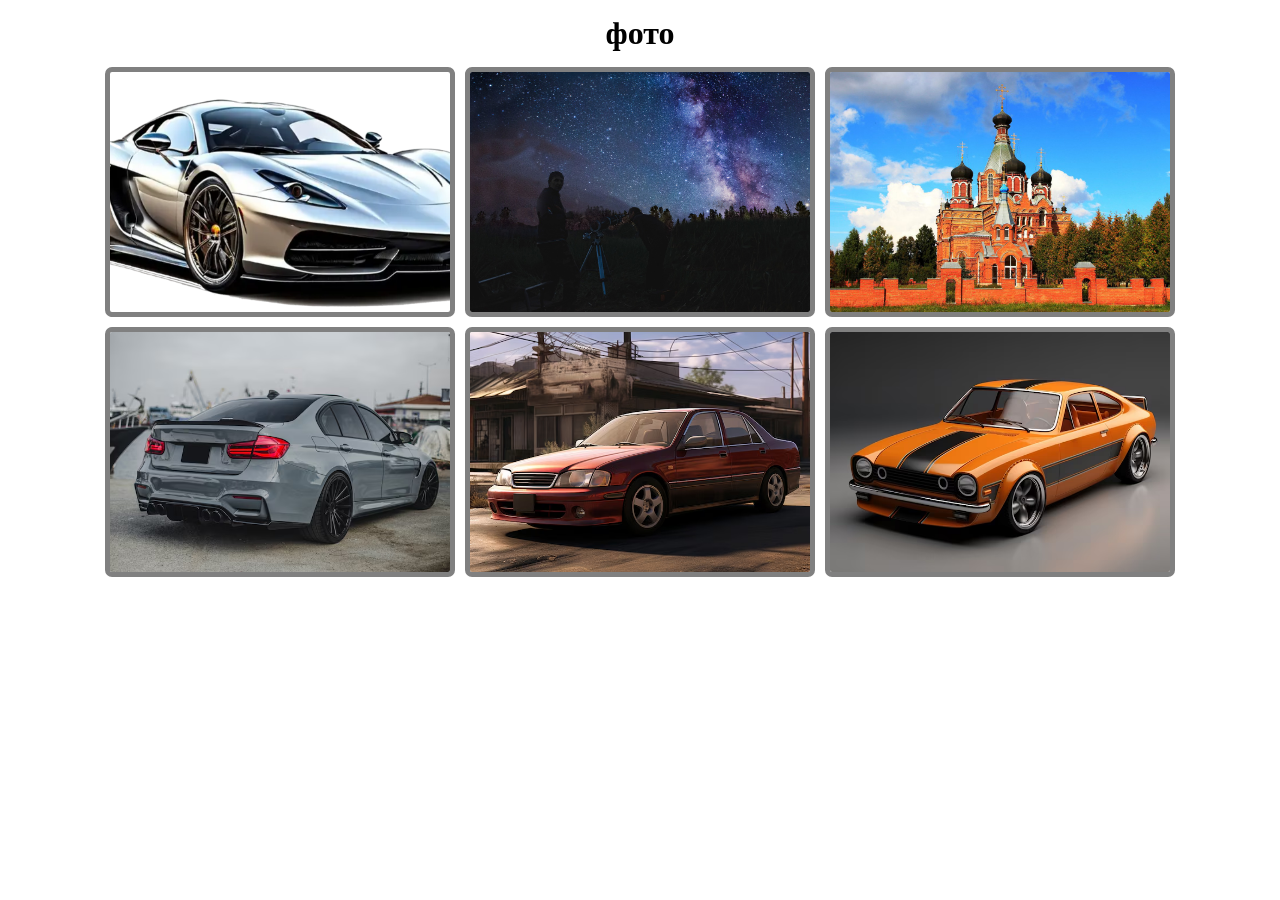
<file: index_galaxy.HTML>
<!DOCTYPE html>
<html lang="en">
  <head>
    <meta charset="UTF-8" />
    <link rel="stylesheet" href="rgtgth.css" />
    <link rel="stylesheet" href="tttttttt.css" />
    <meta name="viewport" content="width=device-width, initial-scale=1.0" />
    <title>1</title>
  </head>
  <body>
    <main>
      <div class="conteiner_galary">
        <h1 class="our_photo">фото</h1>
        <div class="img-conteiner">
          <div class="img">
            <img src="pngtree-silver-super-car-png-image_11974437.png" alt="" />
          </div>
          <div class="img">
            <img src="2.jpg" alt="" />
          </div>
          <div class="img">
            <img src="2 (2).jpg" alt="" />
          </div>
          <div class="img">
            <img src="silver-sedan-with-red-lights-parked-on-the-port_114579-4385.avif" alt="" />
          </div>
          <div class="img">
            <img src="3d-car-on-a-city-street_23-2150796852.avif" alt="" />
          </div>
          <div class="img">
            <img src="3d-car-with-minimal-background_23-2150796908.avif" alt="" />
          </div>
        </div>
      </div>
    </main>
  </body>
</html>
</file>
<file: tttttttt.css>
* {
     box-sizing: border-box;
     margin: 0;
     padding: 0;
 }

 header {
     position: absolute;
     width: 100%;
     background-color: black;
     color: blue;
     padding: 1em;
     text-align: center;
 }

 .header nav ul {
     list-style: none;
     margin: 0;
     padding: 0;
     display: flex;
     justify-content: first space-around;
 }

 header nav li {
     margin-right: 20px;

 }

 header nav li {
     margin-right: 20px;
     text-decoration: none;
     transform-origin: 500ms;
     font-size: large;
 }

 header nav a:hover {
     color: darkorange;


 }
</file>
<file: rgtgth.css>
.our_photo {
    text-align: center;
    color: black;
    padding: 15px;
  }
  
  .conteiner_galary .img-conteiner {
    display: flex;
    justify-content: center;
    align-items: center;
    flex-wrap: wrap;
    gap: 10px;
  }
  
  .conteiner_galary .img-conteiner .img {
    width: 350px;
    height: 250px;
    border: 5px solid grey;
    border-radius: 7px;
    overflow: hidden;
    
  }
  
  .conteiner_galary .img-conteiner .img img {
    width: 100%;
    height: 100%;
    object-fit: cover;
    transition: 1s;
    
  }
  
  .conteiner_galary .img-conteiner .img:hover img {
    transform: scale(1.1);
    /* cursor: pointer; */
  }
</file>
